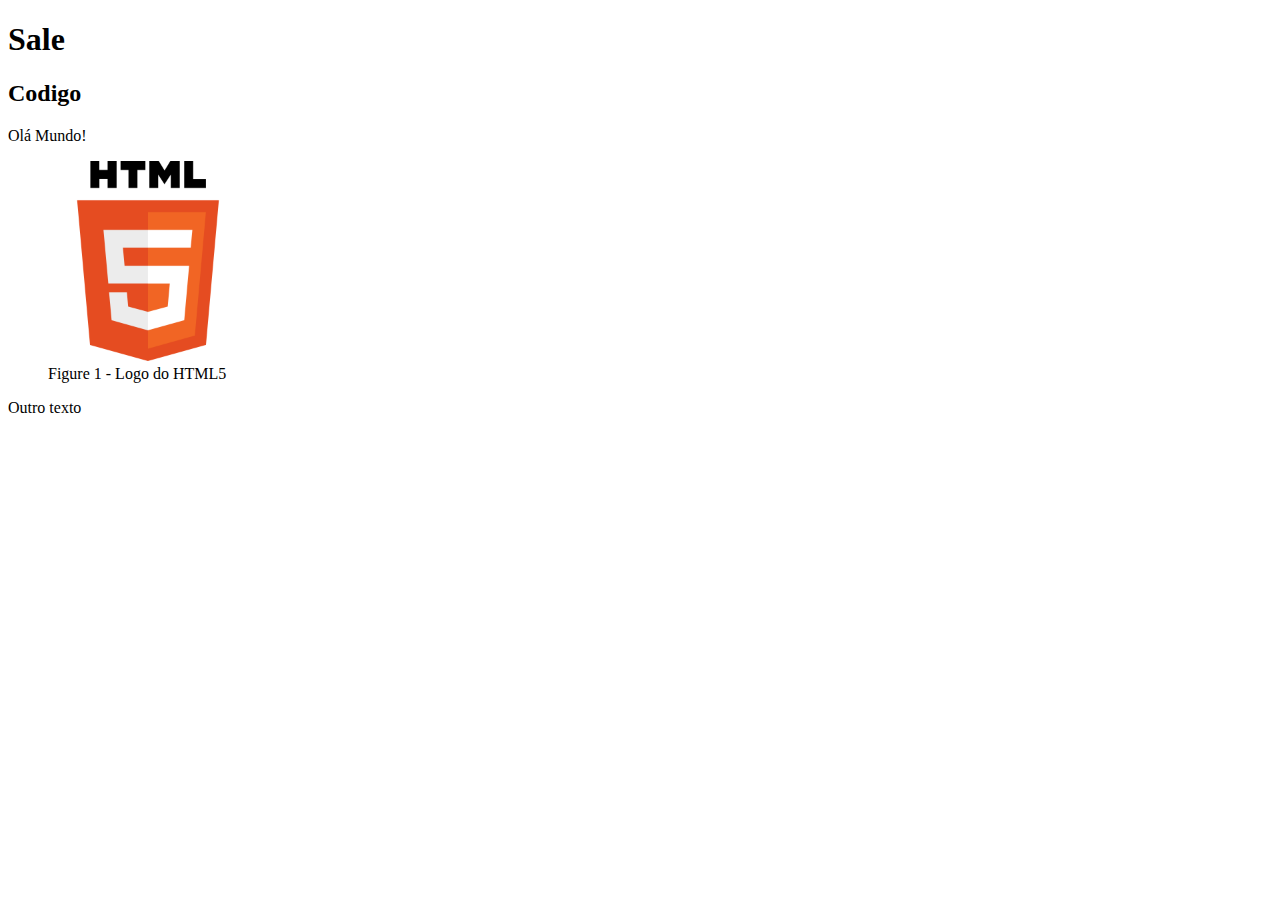
<file: 02-Estruturação de Textos/index.html>
<!DOCTYPE html>
<html lang="pt-BR">
  <head>
    <meta charset="UTF-8" />
    <meta name="viewport" content="width=device-width, initial-scale=1.0" />
    <title>Meu Site</title>
  </head>
  <body>
    <h1>Sale</h1>
    <h2>Codigo</h2>

    <!-- Esse é um comentário -->
    Olá Mundo!

    <figure>
      <img
        width="200"
        height="200"
        alt="Logo do HTML5"
        src="images/logo-html5.png"
      />
      <figcaption>Figure 1 - Logo do HTML5</figcaption>
    </figure>

    <p>Outro texto</p>
  </body>
</html>
</file>
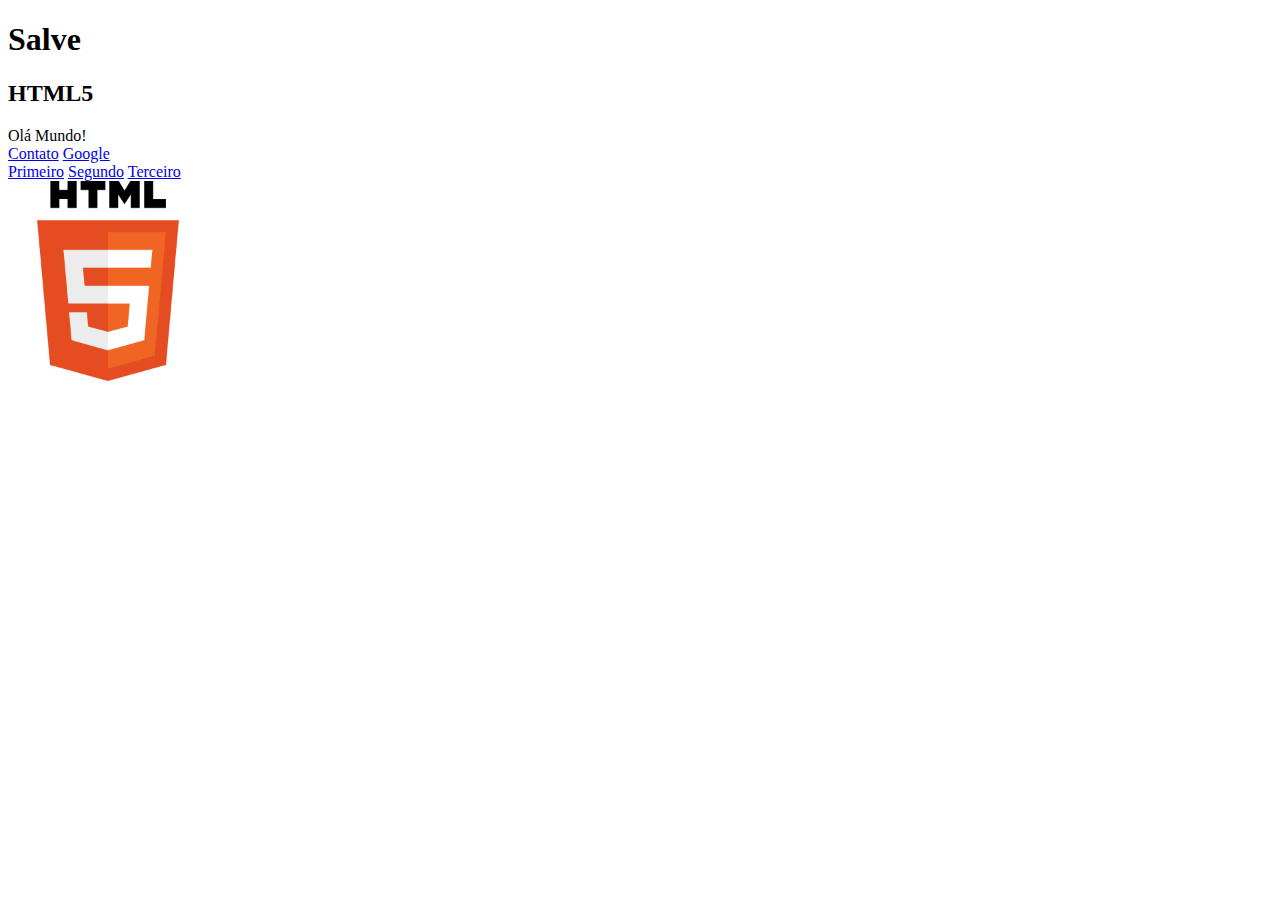
<file: 06 - Âncoras e Links/index.html>
<!DOCTYPE html>
<html lang="pt-BR">
  <head>
    <meta charset="UTF-8" />
    <meta name="viewport" content="width=device-width, initial-scale=1.0" />
    <title>Meu Site</title>
  </head>
  <body>
    <h1>Salve</h1>
    <h2>HTML5</h2>

    <!-- Esse é um comentário -->
    Olá Mundo!

    <section>
      <a href="contato.html">Contato</a>
      <a target="_blank" rel="noopener" href="http://google.com">Google</a>
    </section>
    <section>
      <a href="#titulo1">Primeiro</a>
      <a href="#titulo2">Segundo</a>
      <a href="#titulo3">Terceiro</a>
    </section>

    <a download="Logo HTML5.png" href="imagens/logo-html5.png">
      <img width="200" alt="Logo do HTML5" src="images/logo-html5.png" />
    </a>
  </body>
</html>
</file>
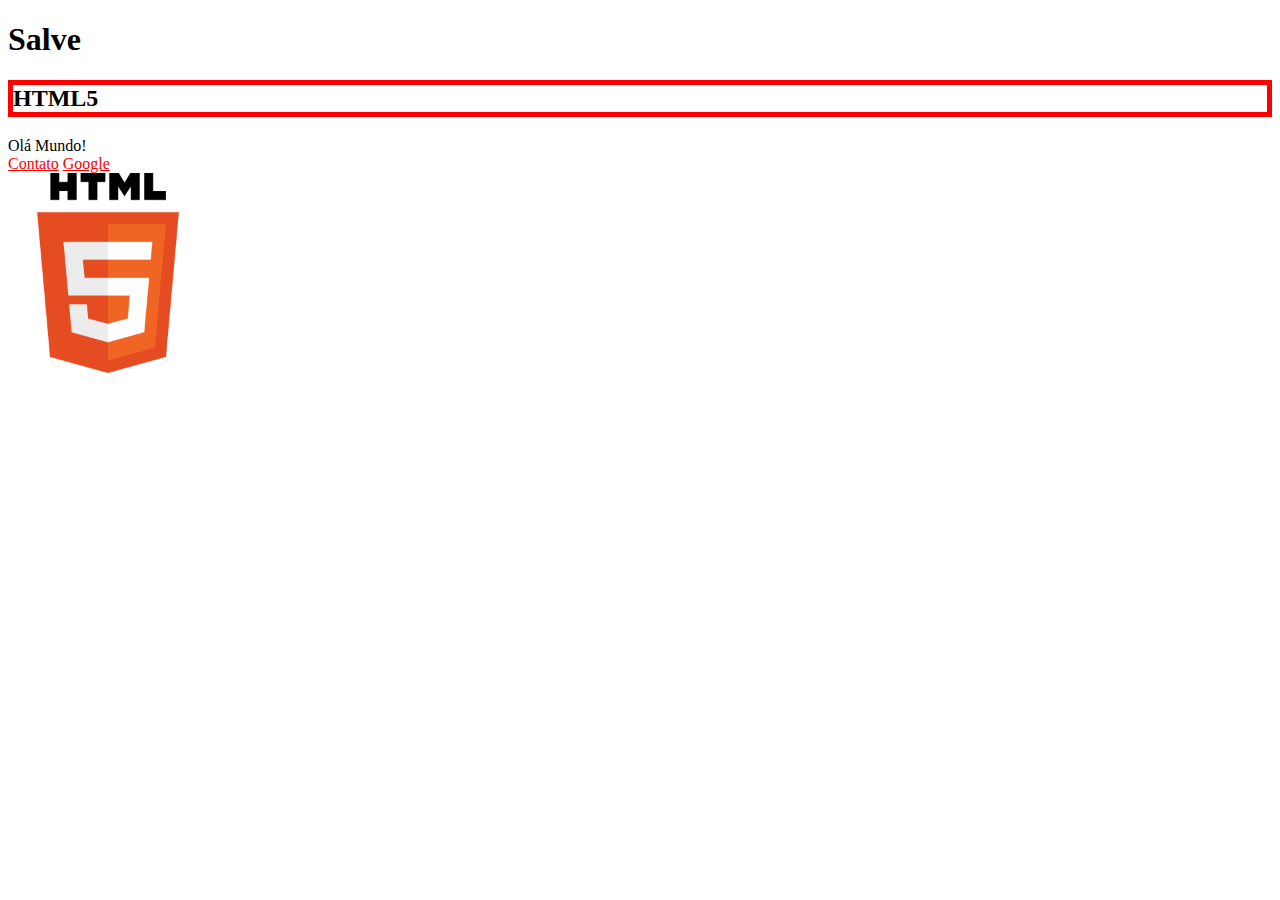
<file: 07- CSS/index.html>
<!DOCTYPE html>
<html lang="pt-BR">
  <head>
    <meta charset="UTF-8" />
    <meta name="viewport" content="width=device-width, initial-scale=1.0" />
    <title>Meu Site</title>
    <link rel="stylesheet" href="styles.css" />
  </head>
  <body>
    <h1>Salve</h1>
    <h2>HTML5</h2>

    <!-- Esse é um comentário -->
    Olá Mundo!

    <section>
      <a href="contato.html">Contato</a>
      <a target="_blank" rel="noopener" href="http://google.com">Google</a>
    </section>

    <a download="Logo HTML5.png" href="imagens/logo-html5.png">
      <img width="200" alt="Logo do HTML5" src="images/logo-html5.png" />
    </a>
  </body>
</html>
</file>
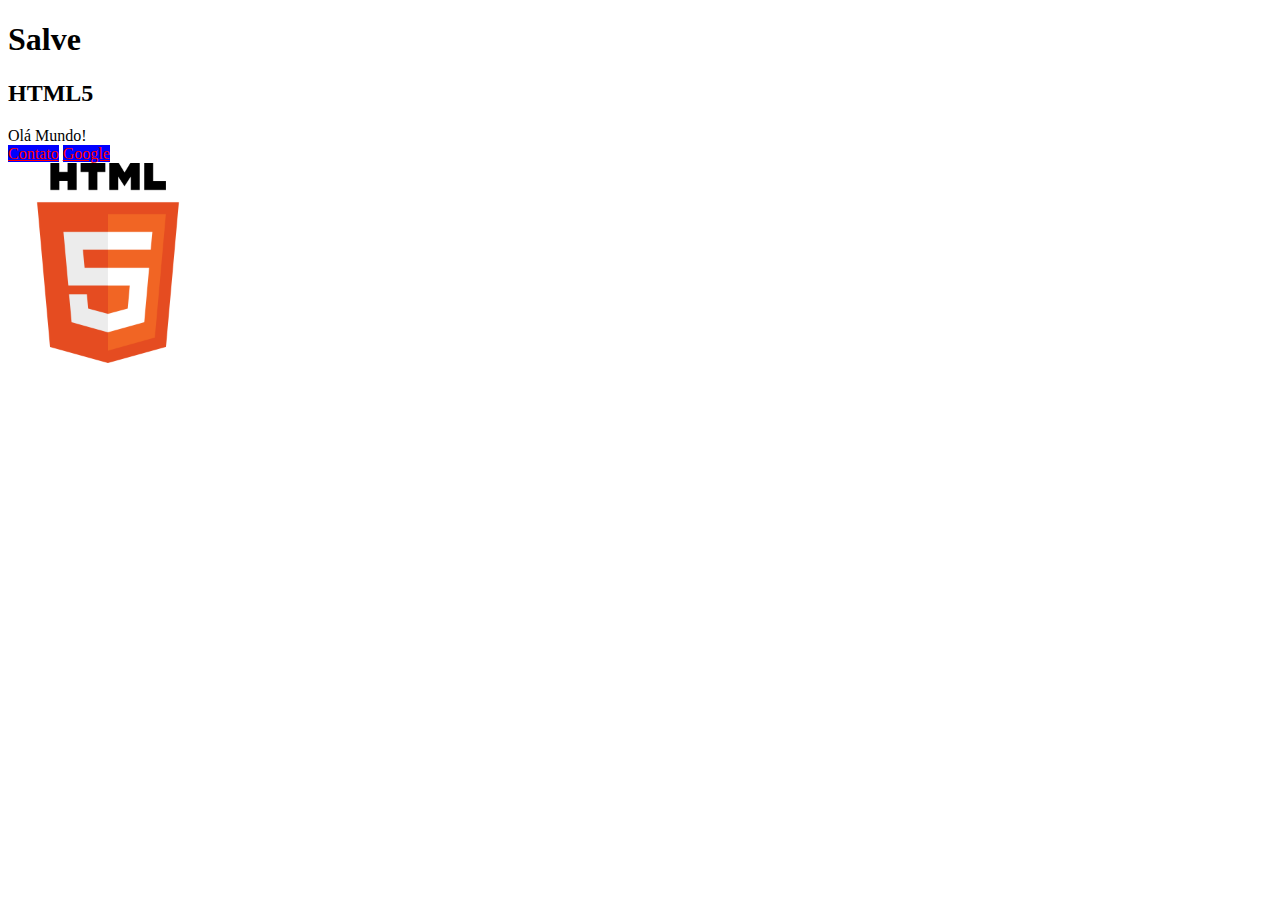
<file: 08-Seletores Básicos/index.html>
<!DOCTYPE html>
<html lang="pt-BR">
  <head>
    <meta charset="UTF-8" />
    <meta name="viewport" content="width=device-width, initial-scale=1.0" />
    <title>Meu Site</title>
    <link rel="stylesheet" href="styles.css" />
  </head>
  <body>
    <h1>Salve</h1>
    <h2>HTML5</h2>

    <!-- Esse é um comentário -->
    Olá Mundo!

    <section>
      <a href="contato.html" class="meu-link">Contato</a>
      <a
        target="_blank"
        rel="noopener"
        href="http://google.com"
        class="outra-classe"
        >Google</a
      >
    </section>

    <a download="Logo HTML5.png" href="imagens/logo-html5.png">
      <img width="200" alt="Logo do HTML5" src="images/logo-html5.png" />
    </a>
  </body>
</html>
</file>
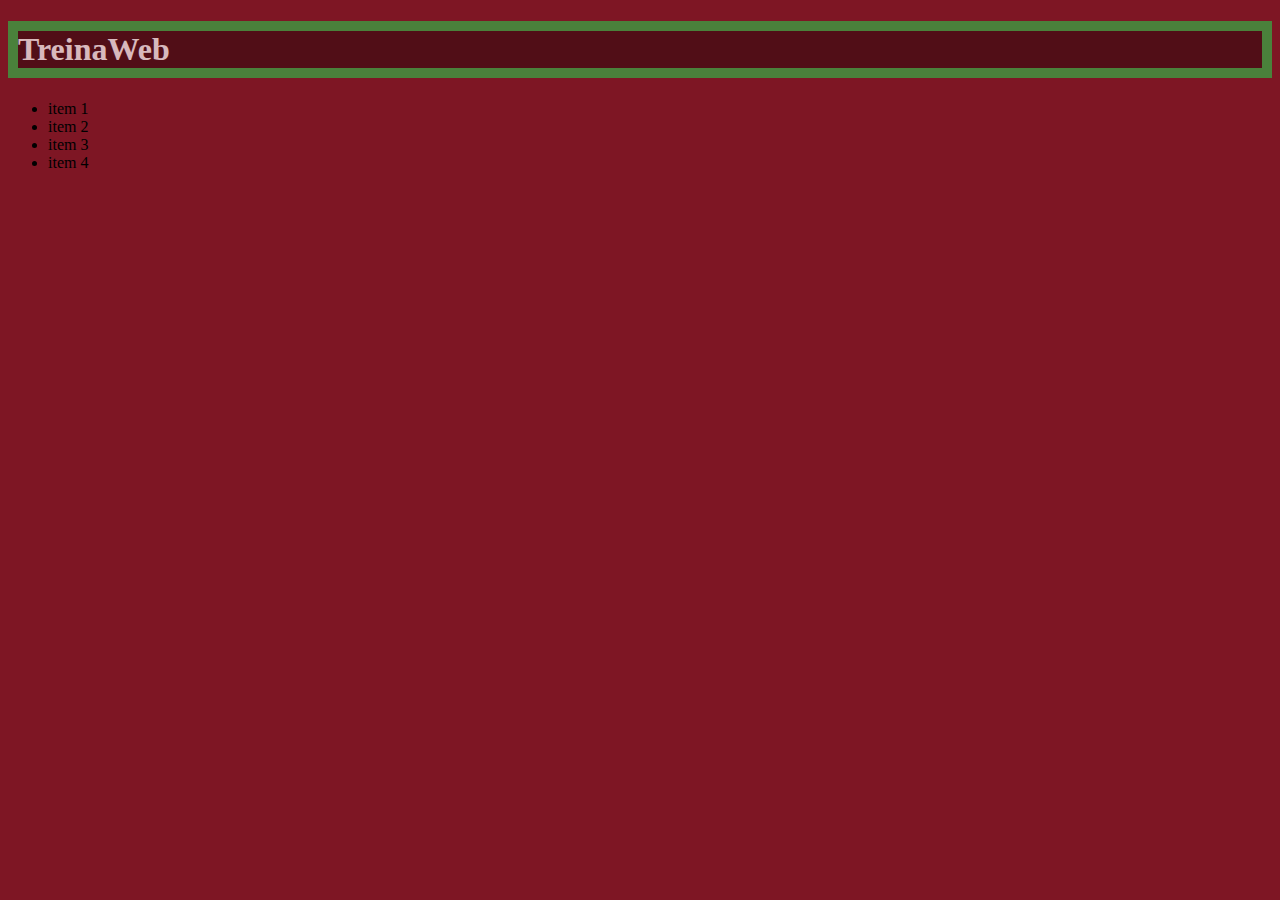
<file: 09-Cores/index.html>
<!DOCTYPE html>
<html lang="pt-BR">
  <head>
    <meta charset="UTF-8" />
    <meta name="viewport" content="width=device-width, initial-scale=1.0" />
    <title>Meu Site</title>
    <link rel="stylesheet" href="styles.css" />
  </head>
  <body>
    <h1 class="abc">TreinaWeb</h1>

    <ul>
      <li>item 1</li>
      <li>item 2</li>
      <li>item 3</li>
      <li>item 4</li>
    </ul>
  </body>
</html>
</file>
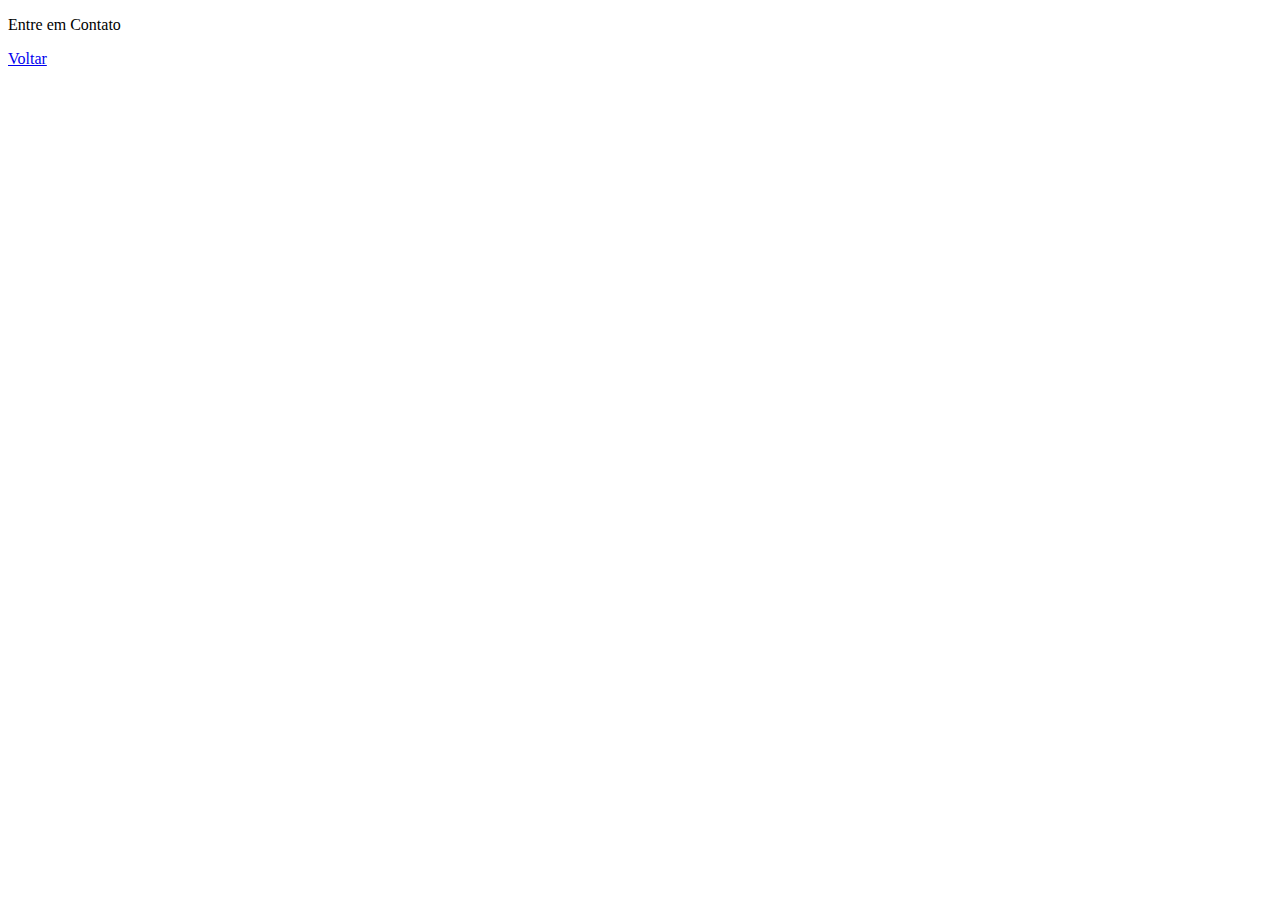
<file: 06 - Âncoras e Links/contato.html>
<!DOCTYPE html>
<html lang="en">
  <head>
    <meta charset="UTF-8" />
    <meta http-equiv="X-UA-Compatible" content="IE=edge" />
    <meta name="viewport" content="width=device-width, initial-scale=1.0" />
    <title>Contato</title>
  </head>
  <body>
    <p>Entre em Contato</p>
    <a href="index.html">Voltar</a>
  </body>
</html>
</file>
<file: 07- CSS/styles.css>
a {
  color: red;
}
h2 {
  border: 5px red solid;
}
</file>
<file: 08-Seletores Básicos/styles.css>
.meu-link,
.outra-classe {
  background-color: blue;
  color: red;
}
</file>
<file: 09-Cores/styles.css>
body {
  /*background-color: rgb(50, 100, 20);*/
  background-color: #7e1624;
  /*background-color: #345CF3;*/
}

h1 {
  background-color: rgba(0, 0, 0, 0.5);
  color: white;
  border: 10px solid #35af46;
  opacity: 0.7;
}
</file>
